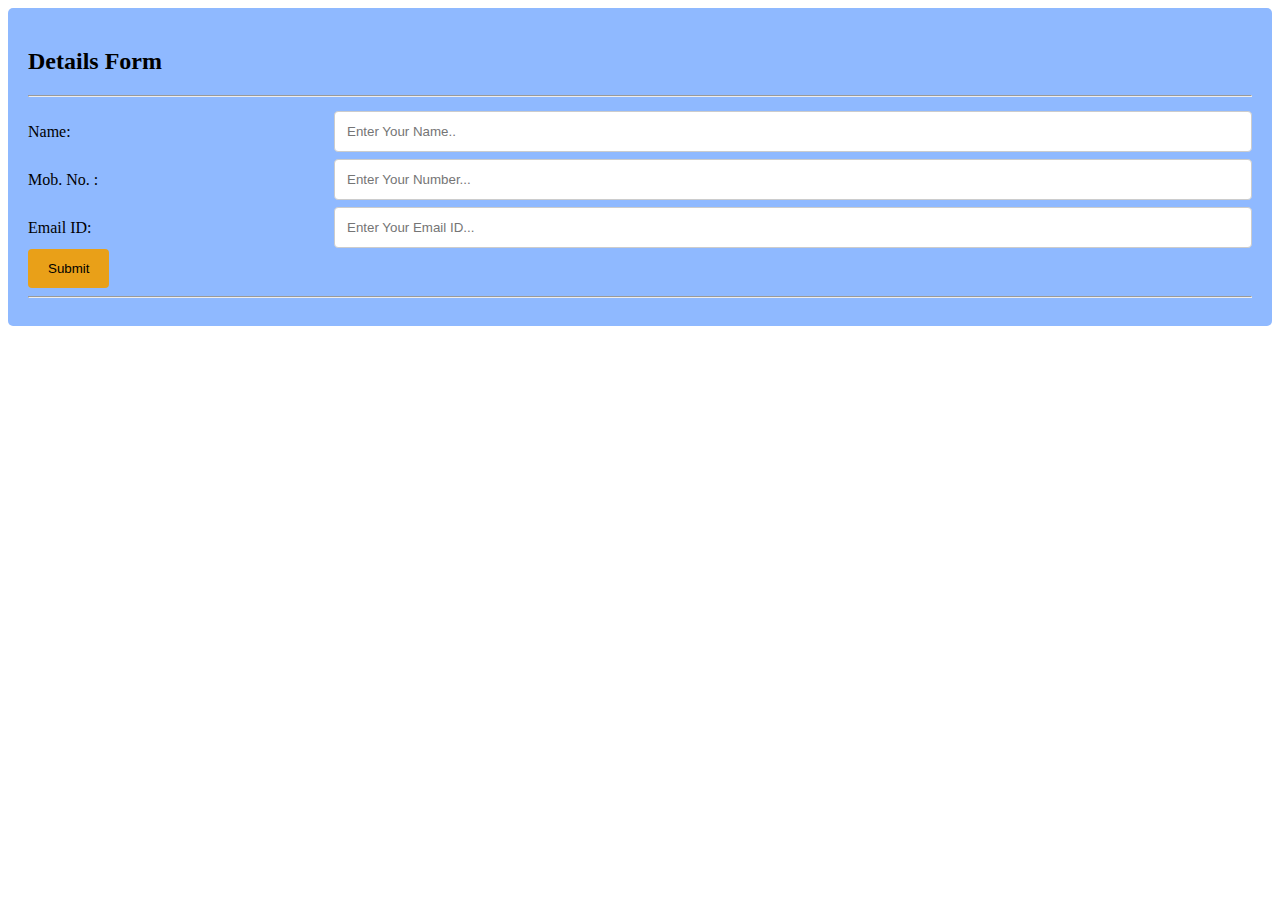
<file: project.htm>
<html>
    <head>
        <title>
            Details
        </title>
        <link rel="stylesheet" href="style.css">
    </head>
    <body onload="load()">
        <script src="script.js"></script>
        <!--<div>
            <h2>Details Form</h2>
            <br>
            <hr>
            <label for="name">Name:- </label>
            <input type="text" placeholder="Enter your Name" class="input" /><br>
            <label for="number">Mob. No:- </label>
            <input type="number" placeholder="Enter your Mobile Number" class="input" /><br>
            <label for="email">Email ID:- </label>
            <input type="text" placeholder="Enter your Email ID" class="input" /><br>
            <br>
            <button type="submit">Submit</button>
        </div>-->
        <div class="container">
                <h2>Details Form</h2>
                <hr>
            <div class="row">
              <div class="col-25">
                <label for="name">Name:</label>
              </div>
              <div class="col-75">
                <input type="text" id="name" name="name" placeholder="Enter Your Name.." onblur="namecheck()">
              </div>
            </div>
            <div class="row">
              <div class="col-25">
                <label for="number">Mob. No. :</label>
              </div>
              <div class="col-75">
                <input type="number" id="number" name="number" placeholder="Enter Your Number..." onblur="numberCheck()">
              </div>
            </div>
            <div class="row">
              <div class="col-25">
                <label for="email">Email ID:</label>
              </div>
              <div class="col-75">
                <input type="text" id="email" name="email" placeholder="Enter Your Email ID..." onblur="ValidateEmail(document.email)">
              </div>
            </div>
            <div class="row">
              <input type="submit" value="Submit" onclick="required()">
            </div>
            <hr>
            <div id="show">
                <div class="row" id="show">
                    <div class="col-25">
                        Name
                    </div>
                    <div class="col-25">
                        Mob. No.
                    </div>
                    <div class="col-25">
                        Email ID
                    </div>
                    <div class="col-25"></div>
                </div>
            </div>
          </div>
    </body>
</html>
</file>
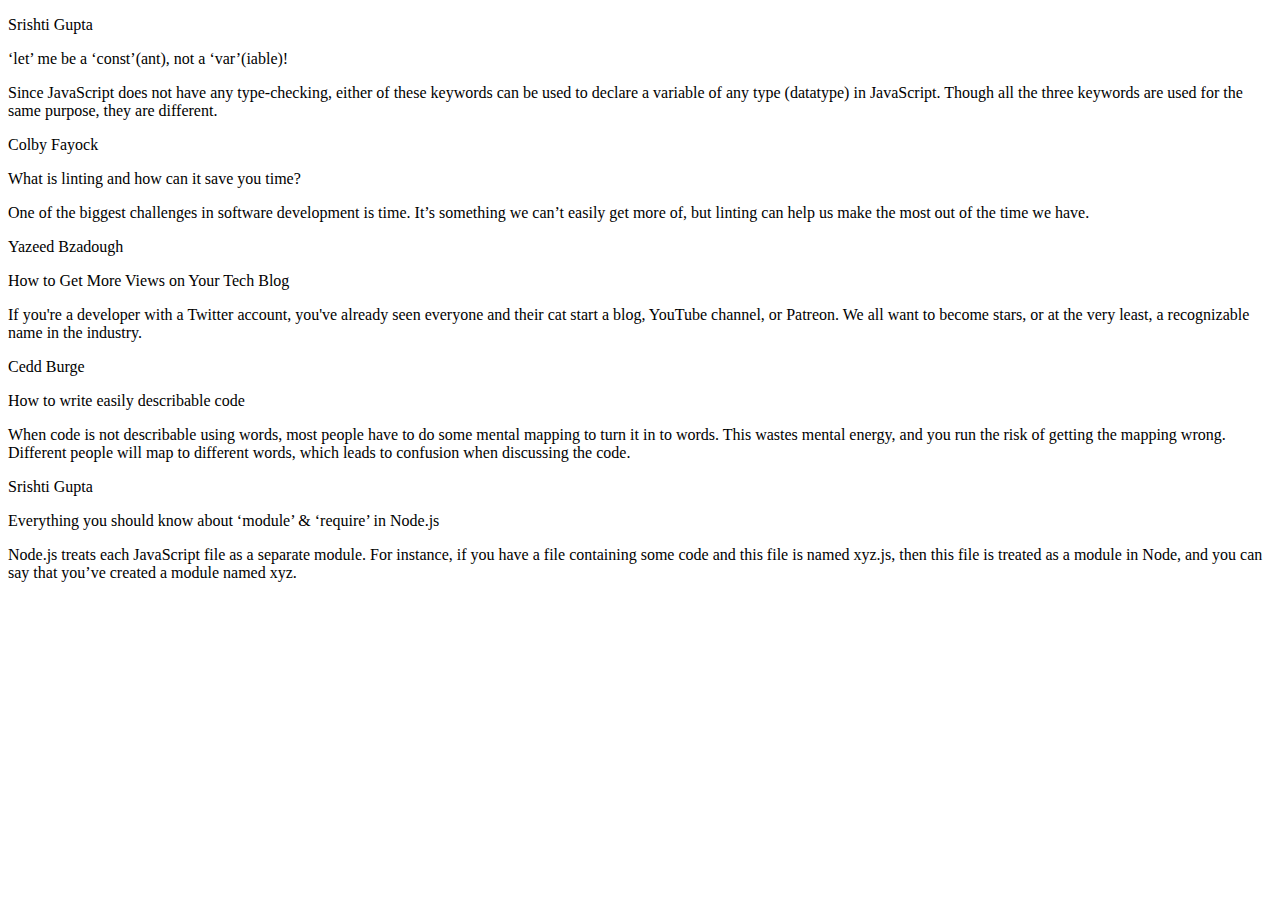
<file: Scribbler Project/html/postslist.html>
<!DOCTYPE html>
<html>

<head>
    <!-- TODO: Include Font Awesome file here -->
    <!-- TODO: Include Google Fonts file here -->
</head>

<body>
    <!-- TODO: Include code for header here -->

    <!-- ATTENTION: The HTML code for the list of posts has been given to you. You can feel free to add/delete/modify this code. You need to write the proper CSS and JavaScript code corresponding to this page so that the result looks like the screenshots given to you in the Project Statement. -->

    <!-- list of all posts starts here -->
    <div>

        <!-- post 1 starts here -->
        <div>
            <div>
                <p>Srishti Gupta</p>
            </div>

            <div>
                <div>
                    <p>‘let’ me be a ‘const’(ant), not a ‘var’(iable)!</p>
                    <span>
                        <!-- TODO: Include Font Awesome icon for delete icon here -->
                    </span>
                </div>
                <p>Since JavaScript does not have any type-checking, either of these keywords can be used to declare a variable of any type (datatype) in JavaScript. Though all the three keywords are used for the same purpose, they are different.</p>
                <span>
                    <!-- TODO: Include Font Awesome icon for horizontal ellipsis icon here -->
                </span>
            </div>
        </div>
        <!-- post 1 ends here -->

        <!-- post 2 starts here -->
        <div>
            <div>
                <p>Colby Fayock</p>
            </div>

            <div>
                <div>
                    <p>What is linting and how can it save you time?</p>
                    <span>
                        <!-- TODO: Include Font Awesome icon for delete icon here -->
                    </span>
                </div>
                <p>One of the biggest challenges in software development is time. It’s something we can’t easily get more of, but linting can help us make the most out of the time we have.</p>
                <span>
                    <!-- TODO: Include Font Awesome icon for horizontal ellipsis icon here -->
                </span>
            </div>
        </div>
        <!-- post 2 ends here -->

        <!-- post 3 starts here -->
        <div>
            <div>
                <p>Yazeed Bzadough</p>
            </div>

            <div>
                <div>
                    <p>How to Get More Views on Your Tech Blog</p>
                    <span>
                        <!-- TODO: Include Font Awesome icon for delete icon here -->
                    </span>
                </div>
                <p>If you're a developer with a Twitter account, you've already seen everyone and their cat start a blog, YouTube channel, or Patreon. We all want to become stars, or at the very least, a recognizable name in the industry.</p>
                <span>
                    <!-- TODO: Include Font Awesome icon for horizontal ellipsis icon here -->
                </span>
            </div>
        </div>
        <!-- post 3 ends here -->

        <!-- post 4 starts here -->
        <div>
            <div>
                <p>Cedd Burge</p>
            </div>

            <div>
                <div>
                    <p>How to write easily describable code</p>
                    <span>
                        <!-- TODO: Include Font Awesome icon for delete icon here -->
                    </span>
                </div>
                <p>When code is not describable using words, most people have to do some mental mapping to turn it in to words. This wastes mental energy, and you run the risk of getting the mapping wrong. Different people will map to different words, which
                    leads to confusion when discussing the code.</p>
                <span>
                    <!-- TODO: Include Font Awesome icon for horizontal ellipsis icon here -->
                </span>
            </div>
        </div>
        <!-- post 4 ends here -->

        <!-- post 5 starts here -->
        <div>
            <div>
                <p>Srishti Gupta</p>
            </div>

            <div>
                <div>
                    <p>Everything you should know about ‘module’ & ‘require’ in Node.js</p>
                    <span>
                        <!-- TODO: Include Font Awesome icon for delete icon here -->
                    </span>
                </div>
                <p>Node.js treats each JavaScript file as a separate module. For instance, if you have a file containing some code and this file is named xyz.js, then this file is treated as a module in Node, and you can say that you’ve created a module
                    named xyz.</p>
                <span>
                    <!-- TODO: Include Font Awesome icon for horizontal ellipsis icon here -->
                </span>
            </div>
        </div>
        <!-- post 5 ends here -->

        <!-- TODO: Write code for delete post modal here -->

    </div>
    <!-- list of all posts ends here -->
</body>

</html>
</file>
<file: style.css>
* {
    box-sizing: border-box;
  }
  
  input[type=text] {
    width: 100%;
    padding: 12px;
    border: 1px solid #ccc;
    border-radius: 4px;
    resize: vertical;
  }
  
  input[type=number] {
    width: 100%;
    padding: 12px;
    border: 1px solid #ccc;
    border-radius: 4px;
    resize: vertical;  
  }

  label {
    padding: 12px 12px 12px 0;
    display: inline-block;
  }
  
  input[type=submit] {
    background-color: #e9a018;
    color: black;
    padding: 12px 20px;
    border: none;
    border-radius: 4px;
    cursor: pointer;
    float: center;
  }
  
  input[type=submit]:hover {
    background-color: #45a049;
  }
  
  .container {
    border-radius: 5px;
    background-color:rgb(143, 185, 255);
    padding: 20px;
  }
  
  .col-25 {
    float: left;
    width: 25%;
    margin-top: 6px;
  }
  
  .col-75 {
    float: left;
    width: 75%;
    margin-top: 6px;
  }
  
  /* Clear floats after the columns */
  .row:after {
    content: "";
    display: table;
    clear: both;
  }
  
  /* Responsive layout - when the screen is less than 600px wide, make the two columns stack on top of each other instead of next to each other */
  @media screen and (max-width: 600px) {
    .col-25, .col-75, input[type=submit] {
      width: 100%;
      margin-top: 0;
    }
  }
</file>
